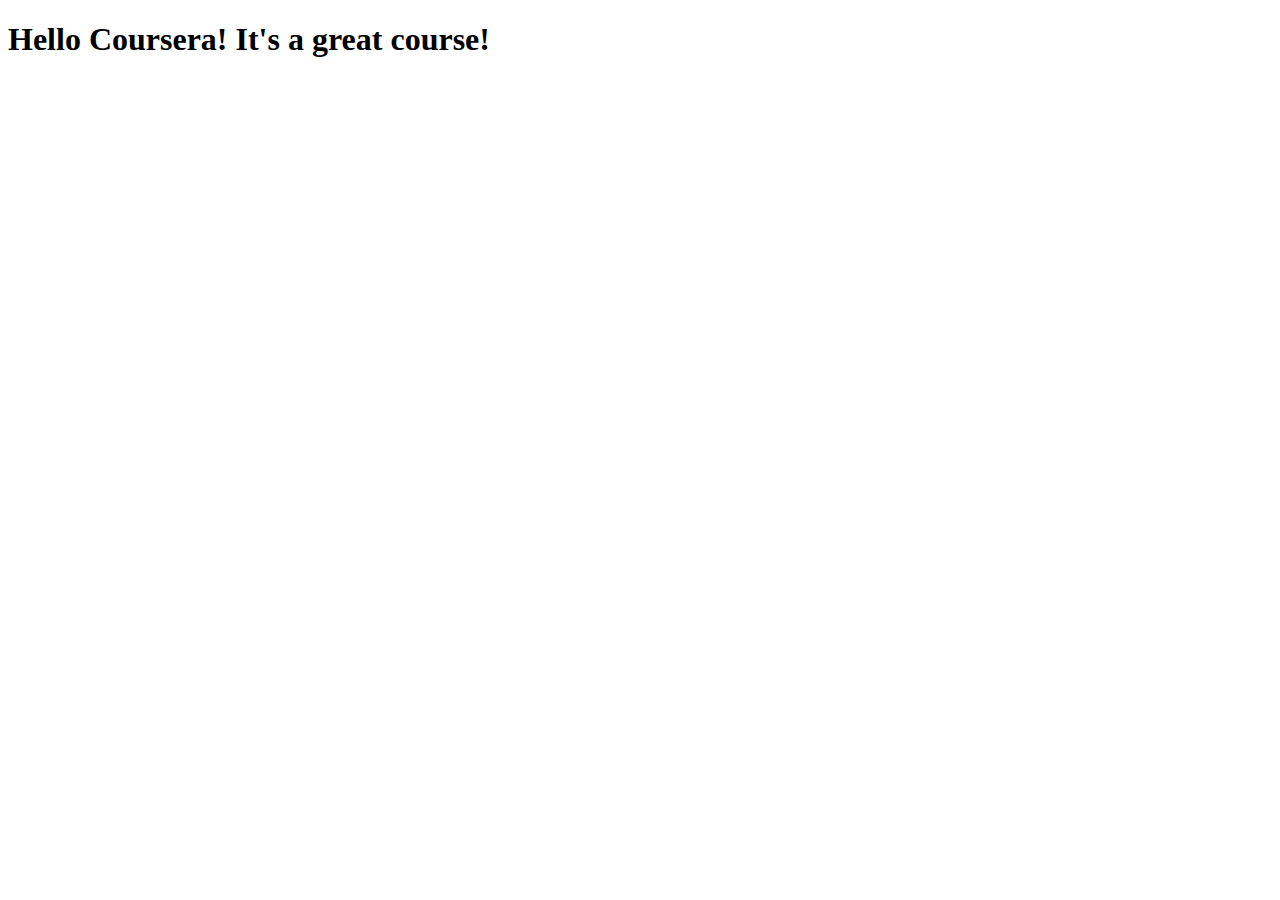
<file: site/index.html>
<!DOCTYPE html>
<html lang="en">
  <head>
    <meta charset="UTF-8" />
    <meta http-equiv="X-UA-Compatible" content="IE=edge" />
    <meta name="viewport" content="width=device-width, initial-scale=1.0" />
    <title>Hello Coursera!</title>
  </head>
  <body>
    <h1>Hello Coursera! It's a great course!</h1>
  </body>
</html>
</file>
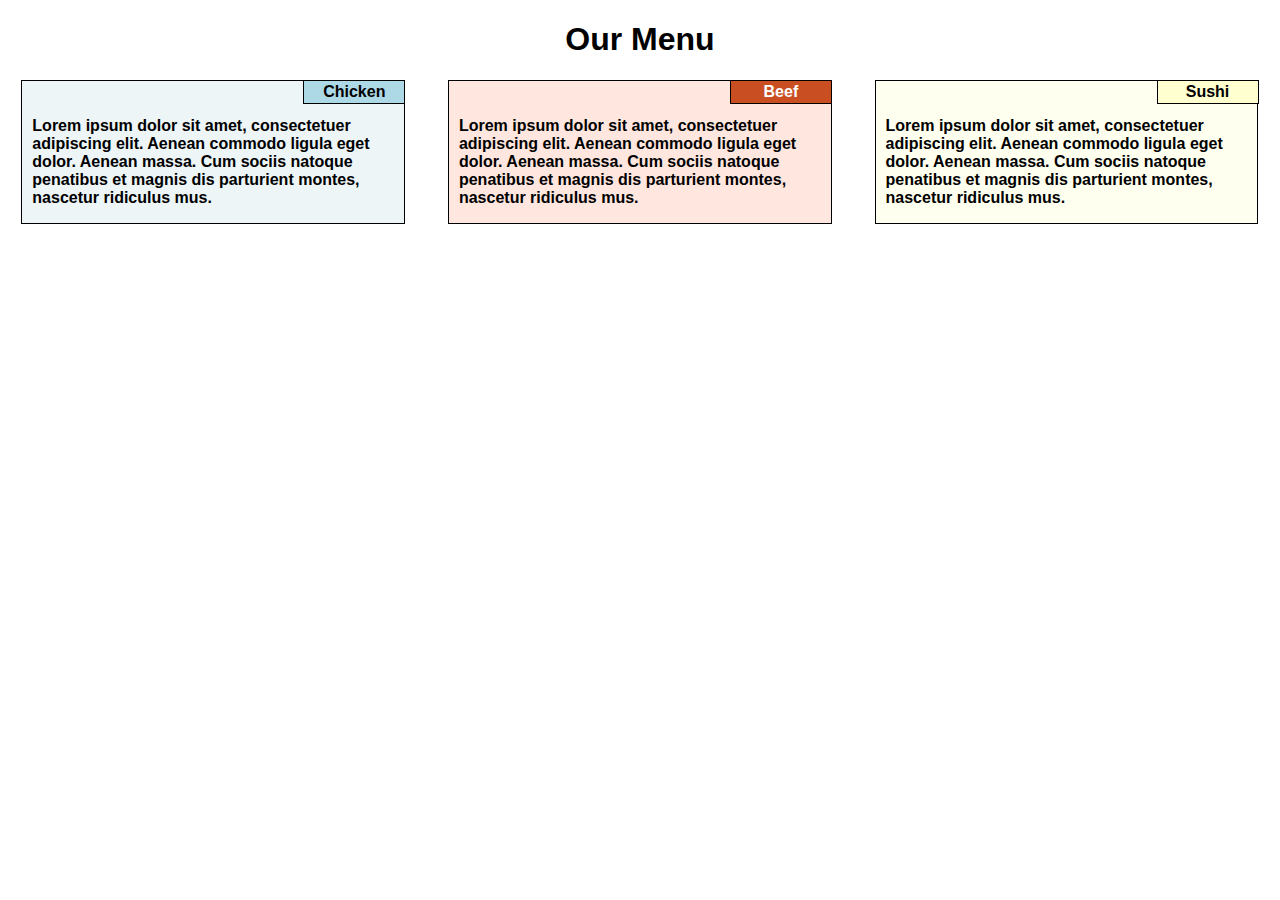
<file: site/module-2/index.html>
<!DOCTYPE html>
<html lang="en">
  <head>
    <meta charset="UTF-8" />
    <meta http-equiv="X-UA-Compatible" content="IE=edge" />
    <meta name="viewport" content="width=device-width, initial-scale=1.0" />
    <title>Assignment Solution for Module 2</title>
    <link rel="stylesheet" href="css/module-2-styles.css" />
  </head>

  <body>
    <h1>Our Menu</h1>
    <div class="row">
      <div class="col-lg-4 col-md-6">
        <div id="chicken-container" class="item-container">
          <div class="chicken-header">Chicken</div>
          <p>
            Lorem ipsum dolor sit amet, consectetuer adipiscing elit. Aenean
            commodo ligula eget dolor. Aenean massa. Cum sociis natoque
            penatibus et magnis dis parturient montes, nascetur ridiculus mus.
          </p>
        </div>
      </div>

      <div class="col-lg-4 col-md-6">
        <div id="beef-container" class="item-container">
          <div class="beef-header">Beef</div>
          <p>
            Lorem ipsum dolor sit amet, consectetuer adipiscing elit. Aenean
            commodo ligula eget dolor. Aenean massa. Cum sociis natoque
            penatibus et magnis dis parturient montes, nascetur ridiculus mus.
          </p>
        </div>
      </div>

      <div class="col-lg-4 col-md-12">
        <div id="sushi-container" class="item-container">
          <div id="sushi-header" class="sushi-header">Sushi</div>
          <p>
            Lorem ipsum dolor sit amet, consectetuer adipiscing elit. Aenean
            commodo ligula eget dolor. Aenean massa. Cum sociis natoque
            penatibus et magnis dis parturient montes, nascetur ridiculus mus.
          </p>
        </div>
      </div>
    </div>
  </body>
</html>
</file>
<file: site/module-2/css/module-2-styles.css>
body {
  font-weight: 700;
  font-family:'Segoe UI', Tahoma, Geneva, Verdana, sans-serif;
  margin: 0;
}

h1 {
  text-align: center;
}

.row {
  width: 100%;
}

.col-lg-4, .col-md-6 {
  position: relative;
}

.item-container {
  border: 1px solid black;
  width: 90%;
  margin: 0 auto 30px auto;
  box-sizing: border-box;
}

#chicken-container {
  background-color: rgb(237, 245, 247);
}

#beef-container {
  background-color: rgb(255, 230, 222);
}

#sushi-container {
  background-color: rgb(255, 255, 239);
}

.chicken-header,
.beef-header,
.sushi-header {
  position: absolute;
  top: 0;
  right: 5%;
  width: 100px;
  text-align: center;
  padding: 2px 0px;
  border: 1px solid black;
}

.chicken-header {
  background-color: lightblue;
}

.beef-header {
  background-color: rgb(201, 78, 34);
  color: white;
}

.sushi-header {
  background-color: rgb(255, 255, 207);
}

p {
  padding: 20px 10px 0px 10px;
}

/* Desktop layout */
@media (min-width: 992px) {
  .col-lg-1, .col-lg-2, .col-lg-3, .col-lg-4, .col-lg-5, .col-lg-6, .col-lg-7, .col-lg-8, .col-lg-9, .col-lg-10, .col-lg-11, .col-lg-12 {
    float: left;
  }
  .col-lg-1 {
    width: 8.33%;
  }
  .col-lg-2 {
    width: 16.66%;
  }
  .col-lg-3 {
    width: 25%;
  }
  .col-lg-4 {
    width: 33.33%;
  }
  .col-lg-5 {
    width: 41.66%;
  }
  .col-lg-6 {
    width: 50%;
  }
  .col-lg-7 {
    width: 58.33%;
  }
  .col-lg-8 {
    width: 66.66%;
  }
  .col-lg-9 {
    width: 74.99%;
  }
  .col-lg-10 {
    width: 83.33%;
  }
  .col-lg-11 {
    width: 91.66%;
  }
  .col-lg-12 {
    width: 100%;
  }
}

/* Tablet layout */
@media (min-width: 768px) and (max-width: 991px) {
  .col-md-1, .col-md-2, .col-md-3, .col-md-4, .col-md-5, .col-md-6, .col-md-7, .col-md-8, .col-md-9, .col-md-10, .col-md-11, .col-md-12 {
    float: left;
  }
  .col-md-1 {
    width: 8.33%;
  }
  .col-md-2 {
    width: 16.66%;
  }
  .col-md-3 {
    width: 25%;
  }
  .col-md-4 {
    width: 33.33%;
  }
  .col-md-5 {
    width: 41.66%;
  }
  .col-md-6 {
    width: 50%;
  }
  .col-md-7 {
    width: 58.33%;
  }
  .col-md-8 {
    width: 66.66%;
  }
  .col-md-9 {
    width: 74.99%;
  }
  .col-md-10 {
    width: 83.33%;
  }
  .col-md-11 {
    width: 91.66%;
  }
  .col-md-12 {
    width: 100%;
  }
}

@media (min-width: 768px) and (max-width: 991px) {
  #sushi-container {
    width: 95%;
  }
  #sushi-header {
    right: 2.5%;
  }
}
</file>
